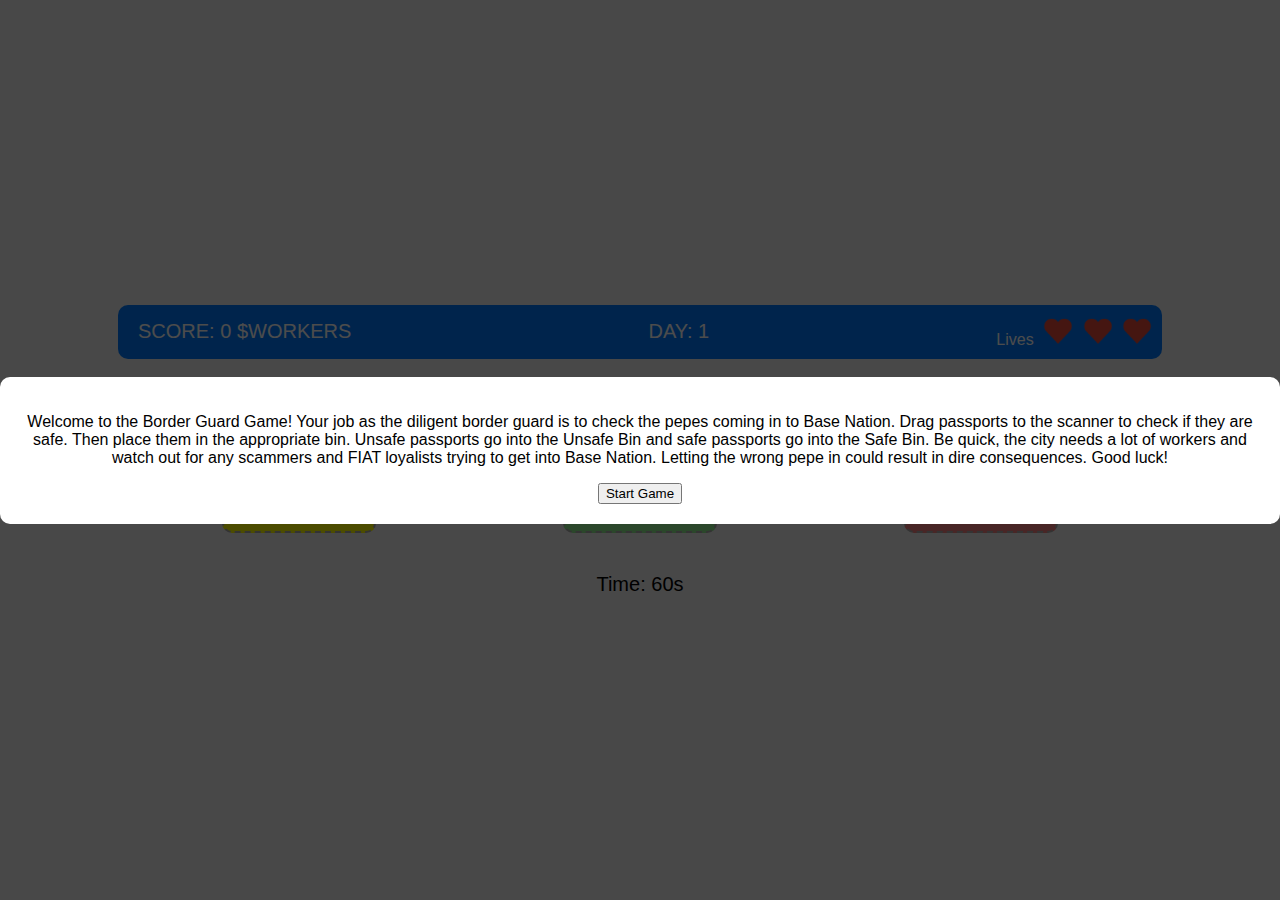
<file: border-guard.html>
<!DOCTYPE html>
<html lang="en">
<head>
    <meta charset="UTF-8">
    <meta name="viewport" content="width=device-width, initial-scale=1.0">
    <title>Border Guard Game</title>
    <link rel="stylesheet" href="assets/css/border-styles.css">
</head>
<body>
    <div class="game-container">
        <div class="header">
            <div class="score">SCORE: <span id="score">0</span> $WORKERS</div>
            <div class="round">DAY: <span id="round">1</span></div>
            <div class="lives">
                <span>Lives </span>
                <img src="assets/images/game/life.png" alt="Life" id="life1">
                <img src="assets/images/game/life.png" alt="Life" id="life2">
                <img src="assets/images/game/life.png" alt="Life" id="life3">
            </div>
        </div>
        <div class="bins">
            <div class="bin" id="scanner">Scanner</div>
            <div class="bin" id="safe-bin">Safe Bin</div>
            <div class="bin" id="deny-bin">Unsafe Bin</div>
        </div>
        <div class="passport-container" id="passport-container"></div>
        <div class="footer">
            <div class="timer">Time: <span id="timer">60</span>s</div>
        </div>
    </div>
    <div id="game-over" class="overlay hidden">
        <div class="overlay-content">
            <p id="game-over-message"></p>
            <button onclick="restartGame()">Restart</button>
        </div>
    </div>
    <div id="game-rules" class="overlay">
        <div class="overlay-content">
            <p>Welcome to the Border Guard Game! Your job as the diligent border guard is to check the pepes coming in to Base Nation. Drag passports to the scanner to check if they are safe. Then place them in the appropriate bin. Unsafe passports go into the Unsafe Bin and safe passports go into the Safe Bin. Be quick, the city needs a lot of workers and watch out for any scammers and FIAT loyalists trying to get into Base Nation. Letting the wrong pepe in could result in dire consequences. Good luck!</p>
            <button onclick="startGame()">Start Game</button>
        </div>
    </div>
    <script src="assets/js/border-script.js"></script>
</body>
</html>
</file>
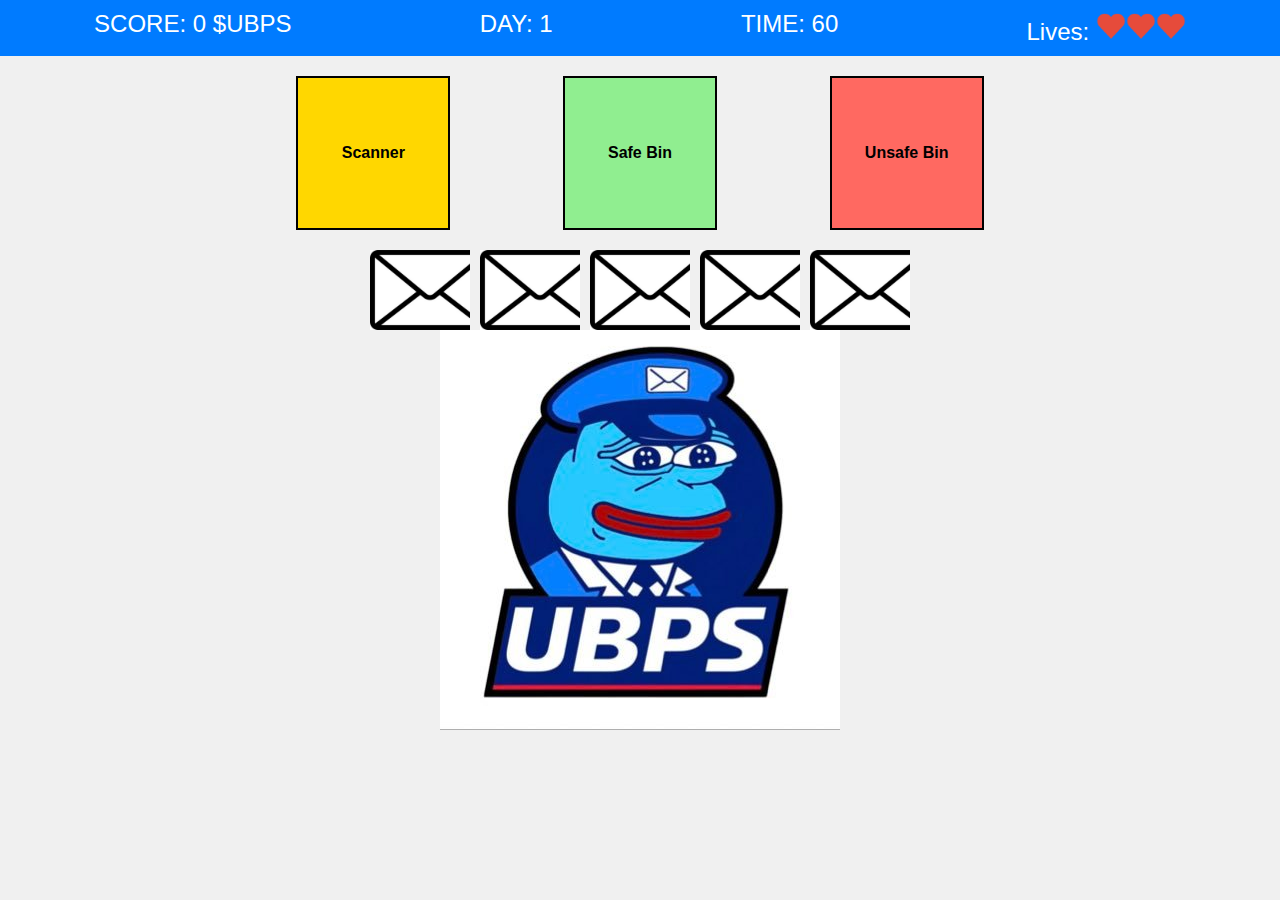
<file: mailclerk.html>
<!DOCTYPE html>
<html lang="en">
<head>
    <meta charset="UTF-8">
    <meta name="viewport" content="width=device-width, initial-scale=1.0">
    <title>Mail Clerk Game</title>
    <link rel="stylesheet" href="ubps-styles.css">
</head>
<body>
    <div id="header">
        <div id="score-info">SCORE: <span id="score">0</span> $UBPS</div>
        <div id="day-info">DAY: <span id="day">1</span></div>
        <div id="timer-info">TIME: <span id="time">60</span></div>
        <div id="lives-info">Lives: <span id="lives"></span></div>
    </div>
    <div id="game">
        <div id="bins">
            <div id="scanner" class="bin">Scanner</div>
            <div id="safe-bin" class="bin">Safe Bin</div>
            <div id="unsafe-bin" class="bin">Unsafe Bin</div>
        </div>
        <div id="mail-area"></div>
    </div>
    <div id="popup" class="hidden">
        <p id="message"></p>
        <button id="restart-button">Restart</button>
    </div>
    <script src="ubps-script.js"></script>
    <img src="assets/images/ubps-icon.jpg">
</body>
</html>
</file>
<file: assets/css/border-styles.css>
body {
    font-family: Arial, sans-serif;
    background-color: #f0f0f0;
    margin: 0;
    padding: 0;
}

.game-container {
    display: flex;
    flex-direction: column;
    align-items: center;
    justify-content: center;
    height: 100vh;
}

.header {
    display: flex;
    justify-content: space-between;
    align-items: center;
    width: 80%;
    margin-bottom: 20px;
    background-color: #007BFF;
    color: white;
    padding: 10px;
    border-radius: 10px;
}

.lives img {
    width: 30px;
    height: 30px;
    margin-left: 5px;
}

.score, .timer, .round {
    font-size: 20px;
    margin: 0 10px;
}

.passport-container {
    display: flex;
    flex-wrap: wrap;
    justify-content: center;
    width: 80%;
    margin-bottom: 20px;
}

.passport {
    width: 80px;
    height: 120px;
    margin: 10px;
    cursor: pointer;
}

.bins {
    display: flex;
    justify-content: space-around;
    width: 80%;
    margin-bottom: 20px;
}

.bin {
    width: 150px;
    height: 150px;
    background-color: #dcdcdc;
    display: flex;
    align-items: center;
    justify-content: center;
    font-size: 18px;
    border: 2px dashed #aaa;
    border-radius: 10px;
    position: relative;
}

#scanner {
    background-color: yellow;
}

#safe-bin {
    background-color: lightgreen;
}

#deny-bin {
    background-color: lightcoral;
}

.overlay {
    position: fixed;
    top: 0;
    left: 0;
    width: 100%;
    height: 100%;
    background-color: rgba(0, 0, 0, 0.7);
    display: flex;
    align-items: center;
    justify-content: center;
    z-index: 1000;
}

.overlay-content {
    background-color: #fff;
    padding: 20px;
    border-radius: 10px;
    text-align: center;
}

.overlay.hidden {
    display: none;
}
</file>
<file: ubps-styles.css>
body {
    font-family: Arial, sans-serif;
    display: flex;
    flex-direction: column;
    align-items: center;
    margin: 0;
    background-color: #f0f0f0;
}

#header {
    width: 100%;
    background-color: #007bff;
    color: white;
    display: flex;
    justify-content: space-around;
    padding: 10px;
    font-size: 1.5em;
}

#game {
    width: 80%;
    max-width: 800px;
    text-align: center;
    margin-top: 20px;
}

#bins {
    display: flex;
    justify-content: space-around;
    margin-bottom: 20px;
}

.bin {
    width: 150px;
    height: 150px;
    border: 2px solid #000;
    display: flex;
    justify-content: center;
    align-items: center;
    font-weight: bold;
    cursor: pointer;
}

#scanner {
    background-color: #ffd700;
}

#safe-bin {
    background-color: #90ee90;
}

#unsafe-bin {
    background-color: #ff6961;
}

#mail-area {
    display: flex;
    flex-wrap: wrap;
    justify-content: center;
    gap: 10px;
}

.letter {
    width: 100px;
    height: 80px;
    background-image: url('assets/images/ubps/envelope.png');
    background-size: cover;
    cursor: grab;
}

.life {
    width: 30px;
    height: 30px;
    background-image: url('assets/images/ubps/life.png');
    background-size: cover;
    display: inline-block;
}

#popup {
    position: fixed;
    top: 50%;
    left: 50%;
    transform: translate(-50%, -50%);
    background: white;
    padding: 20px;
    border: 2px solid black;
    text-align: center;
    z-index: 1000;
}

.hidden {
    display: none;
}

#restart-button {
    background-color: #007bff;
    color: white;
    border: none;
    padding: 10px 20px;
    cursor: pointer;
    margin-top: 20px;
    font-size: 1em;
}
</file>
